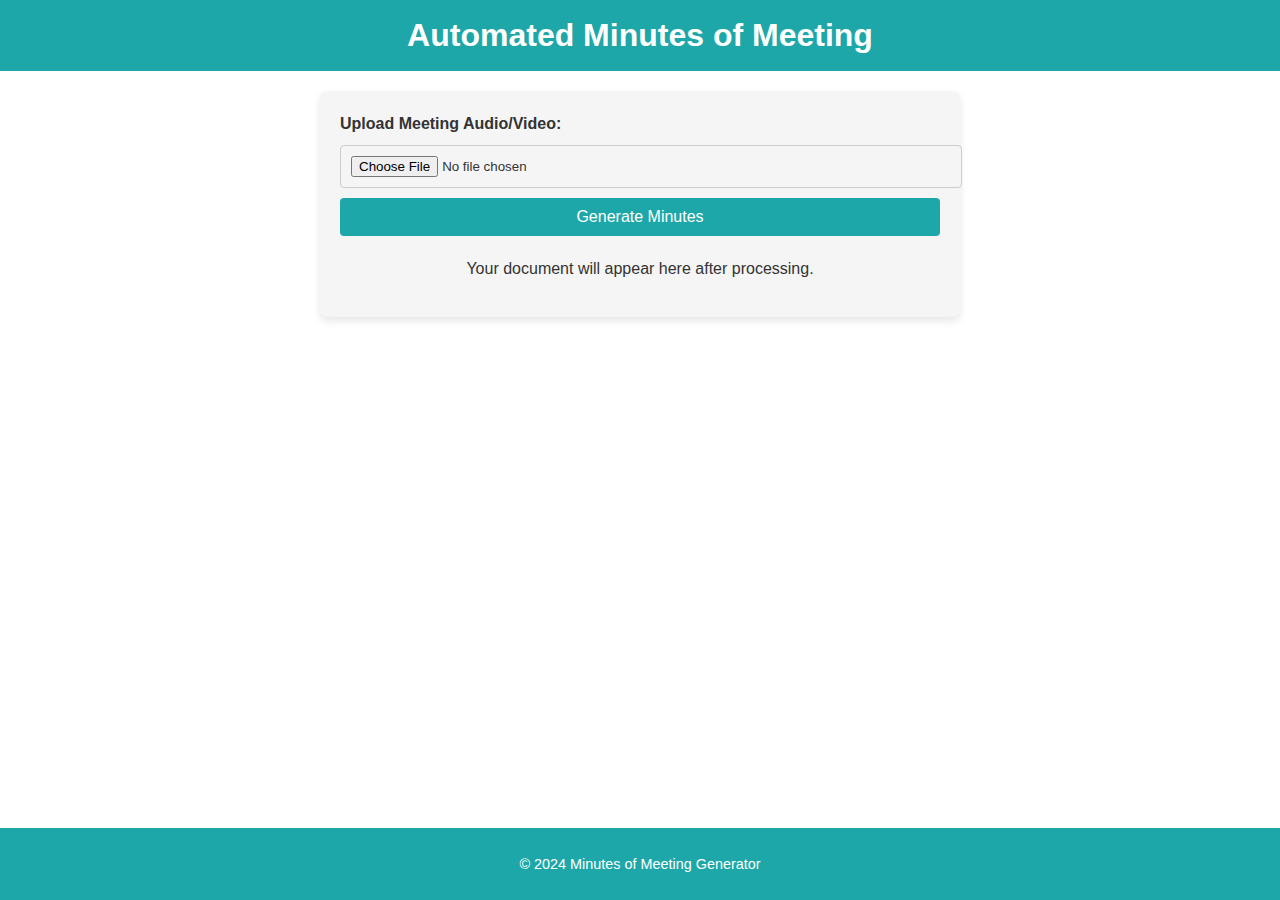
<file: front-end/index.html>
<!DOCTYPE html>
<html lang="en">
<head>
  <meta charset="UTF-8">
  <meta name="viewport" content="width=device-width, initial-scale=1.0">
  <title>Automated Minutes of Meeting</title>
  <link rel="stylesheet" href="style.css">
</head>
<body>
  <div class="content-wrapper">
    <header>
      <h1>Automated Minutes of Meeting</h1>
    </header>
    <main>
      <section class="upload-section">
        <label for="meeting-video">Upload Meeting Audio/Video:</label>
        <input type="file" id="meeting-video" accept="video/mp4, audio/wav, audio/mp3, audio/flac, audio/aac, audio/m4a, audio/ogg, audio/x-ms-wma">
        <button onclick="generateMinutes()">Generate Minutes</button>
      </section>
      <section class="result-section">
        <p id="status-message">Your document will appear here after processing.</p>
        <!-- Placeholder for displaying the document -->
        <iframe id="document-viewer" style="display:none; width: 100%; height: 400px; border: 1px solid #ddd; margin-top: 10px;"></iframe>
      </section>
    </main>
  </div>
  <footer>
    <p>© 2024 Minutes of Meeting Generator</p>
  </footer>
  <script src="script.js"></script>
</body>
</html>
</file>
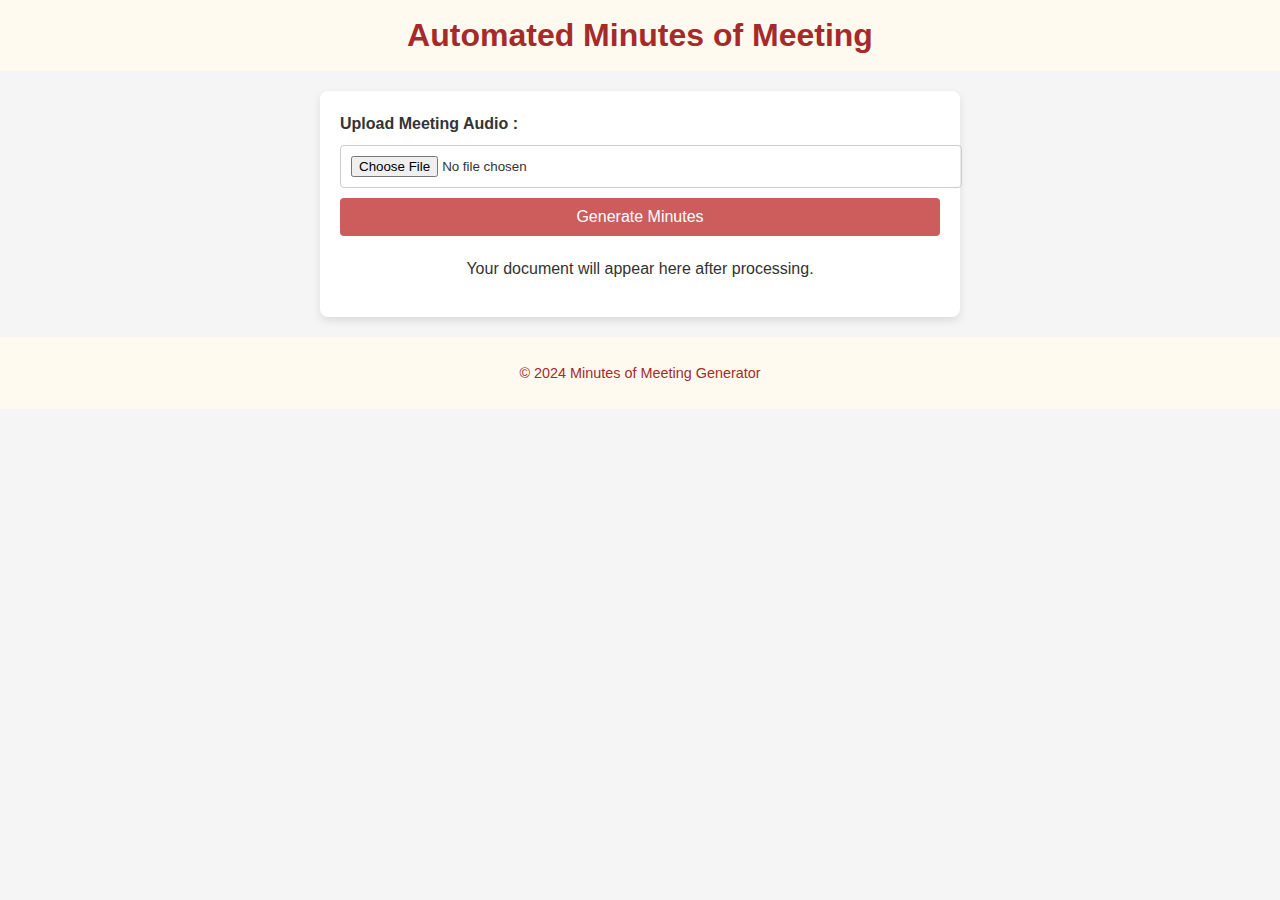
<file: frontend/index.html>
<!DOCTYPE html>
<html lang="en">
<head>
  <meta charset="UTF-8">
  <meta name="viewport" content="width=device-width, initial-scale=1.0">
  <title>Automated Minutes of Meeting</title>
  <link rel="stylesheet" href="styles.css">
</head>
<body>
  <header>
    <h1>Automated Minutes of Meeting</h1>
  </header>
  <main>
    <section class="upload-section">
      <label for="meeting-video">Upload Meeting Audio :</label>
      <input type="file" id="meeting-video" accept="video/mp4, audio/wav, audio/mp3, aduio/flac, adui/aac, audio/m4a, audio/ogg, audio/x-ms-wma">
      <button onclick="generateMinutes()">Generate Minutes</button>
    </section>
    <section class="result-section">
      <p id="status-message">Your document will appear here after processing.</p>
    </section>
  </main>
  <footer>
    <p>© 2024 Minutes of Meeting Generator</p>
  </footer>

  <script>
    function generateMinutes() {
      document.getElementById("status-message").textContent = "Processing your video...";
    }
  </script>
</body>
</html>
</file>
<file: front-end/style.css>
body {
  margin: 0;
  font-family: Arial, sans-serif;
  background-color: #ffffff;
  color: #333;
  line-height: 1.6;
  display: flex;
  flex-direction: column;
  min-height: 100vh;
}

.content-wrapper {
  flex: 1;
}

header {
  background-color: #1EA7A8;
  color: white;
  padding: 10px 20px;
  text-align: center;
}

header h1 {
  margin: 0;
  font-size: 2em;
}

main {
  max-width: 600px;
  margin: 20px auto;
  background: #f5f5f5;
  padding: 20px;
  border-radius: 8px;
  box-shadow: 0 4px 8px rgba(0, 0, 0, 0.1);
}

.upload-section {
  margin-bottom: 20px;
}

.upload-section label {
  display: block;
  margin-bottom: 8px;
  font-weight: bold;
}

.upload-section input[type="file"] {
  padding: 10px;
  border: 1px solid #ccc;
  border-radius: 4px;
  width: 100%;
  cursor: pointer;
}

.upload-section input[type="file"]:focus {
  border-color: #1EA7A8;
}

button {
  display: block;
  width: 100%;
  padding: 10px;
  font-size: 1em;
  color: #fff;
  background-color: #1EA7A8;
  border: none;
  border-radius: 4px;
  cursor: pointer;
  margin-top: 10px;
}

button:hover {
  background-color: #167f81;
}

.result-section {
  margin-top: 20px;
  text-align: center;
}

.result-section iframe {
  margin-top: 10px;
  border-radius: 4px;
}

footer {
  text-align: center;
  padding: 10px;
  background-color: #1EA7A8;
  color: white;
  font-size: 0.9em;
  margin-top: auto;
}
</file>
<file: frontend/styles.css>
body {
    margin: 0;
    font-family: Arial, sans-serif;
    background-color: #f5f5f5;
    color: #333;
    line-height: 1.6;
  }
  
  header {
    background-color: #FFFAF0;
    color: brown;
    padding: 10px 20px;
    text-align: center;
  }
  
  header h1 {
    margin: 0;
    font-size: 2em;
  }
  
  main {
    max-width: 600px;
    margin: 20px auto;
    background: #fff;
    padding: 20px;
    border-radius: 8px;
    box-shadow: 0 4px 8px rgba(0, 0, 0, 0.1);
  }
  
  .upload-section {
    margin-bottom: 20px;
  }
  
  .upload-section label {
    display: block;
    margin-bottom: 8px;
    font-weight: bold;
  }
  
  .upload-section input[type="file"] {
    padding: 10px;
    border: 1px solid #ccc;
    border-radius: 4px;
    width: 100%;
    cursor: pointer;
  }
  
  .upload-section input[type="file"]:focus {
    border-color: #CD5C5C;
  }
  
  button {
    display: block;
    width: 100%;
    padding: 10px;
    font-size: 1em;
    color: #fff;
    background-color: #CD5C5C;
    border: none;
    border-radius: 4px;
    cursor: pointer;
    margin-top: 10px;
  }
  
  button:hover {
    background-color: #CD5C5C;
  }
  
  .result-section {
    margin-top: 20px;
    text-align: center;
  }
  
  .result-section a {
    color: #CD5C5C;
    text-decoration: none;
    font-weight: bold;
  }
  
  .result-section a:hover {
    text-decoration: underline;
  }
  
  footer {
    text-align: center;
    padding: 10px;
    background-color: #FFFAF0;
    color: brown;
    margin-top: 20px;
    font-size: 0.9em;
  }
</file>
